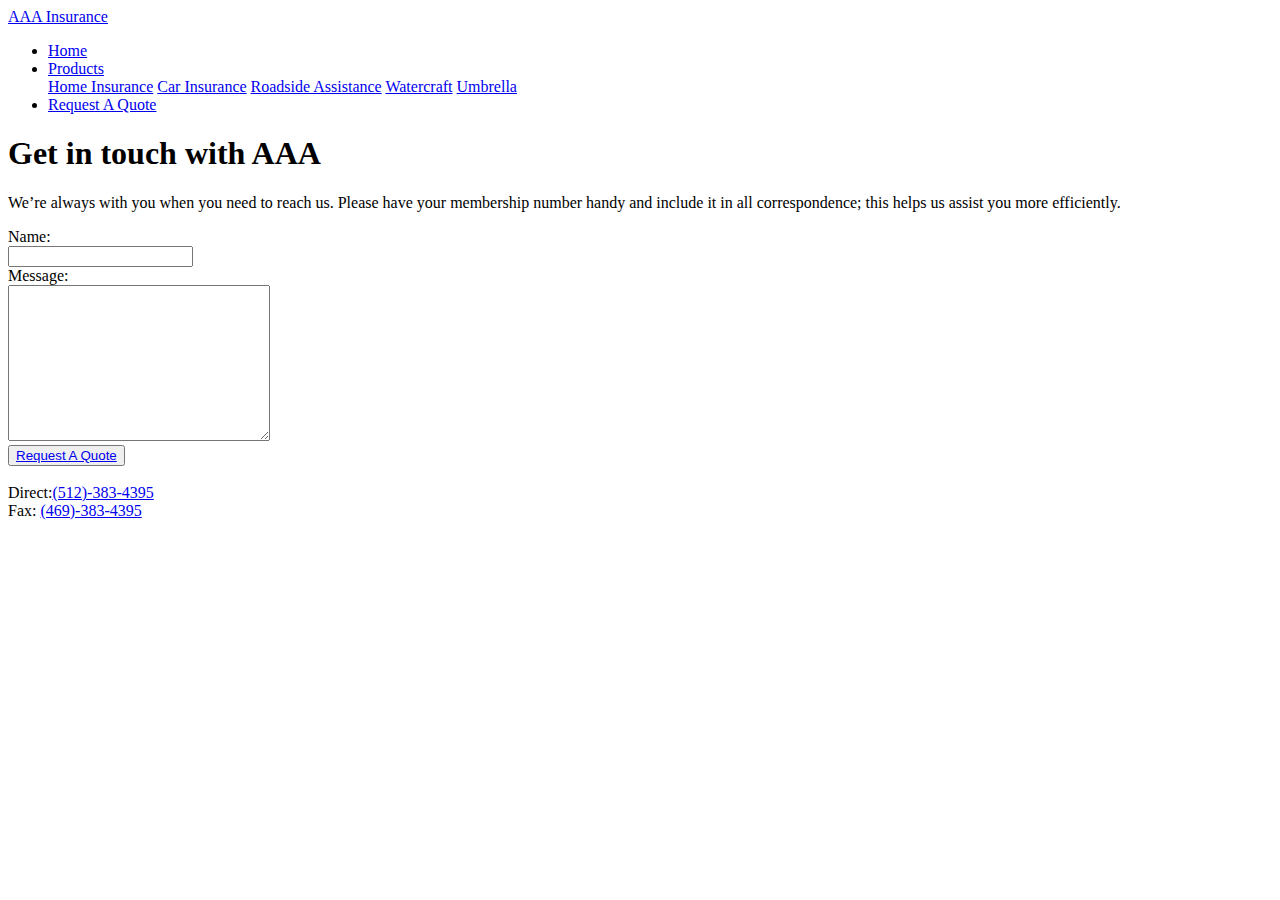
<file: requestAQuote.html>
<!DOCTYPE html>
<html lang="en">

<head>
    <meta charset="utf-8">
    <meta name="viewport" content="width=device-width, initial-scale=1, shrink-to-fit=no">
    <link rel="stylesheet" href="https://stackpath.bootstrapcdn.com/bootstrap/4.1.3/css/bootstrap.min.css"
        integrity="sha384-MCw98/SFnGE8fJT3GXwEOngsV7Zt27NXFoaoApmYm81iuXoPkFOJwJ8ERdknLPMO" crossorigin="anonymous">
    <title>AAA Insurance</title>
</head>

<body>
    <div class="container-fluid">

        <nav class="navbar navbar-expand-sm navbar-dark bg-primary navbar-static-top">
            <a class="navbar-brand" href="#">AAA Insurance</a>

            <div class="collapse navbar-collapse" id="navbarSupportedContent">
                <ul class="navbar-nav ml-auto">
                    <li class="nav-item">
                        <a class="nav-link" href="index.html">Home</a>
                    </li>
                    <li class="nav-item dropdown">
                        <!-- link Product Page here-->
                        <a class="nav-link dropdown-toggle" href="#" data-toggle="dropdown">Products</a>
                        <div class="dropdown-menu">
                            <a class="dropdown-item" href="#">Home Insurance</a>
                            <a class="dropdown-item" href="#">Car Insurance</a>
                            <a class="dropdown-item" href="#">Roadside Assistance</a>
                            <a class="dropdown-item" href="#">Watercraft</a>
                            <a class="dropdown-item" href="#">Umbrella</a>
                        </div>
                    </li>
                    <li class="nav-item">
                        <!-- Link contact info here-->
                        <!-- Create A Form With Click To Call And A Email Inquiry-->
                        <a class="nav-link" href="requestAQuote.html">Request A Quote</a>
                    </li>
                </ul>
            </div>
        </nav>
    </div>
    <!-- User Call Directly Button-->
    <!-- Center  Under Email-->
    <!-- User Submit Email Form-->
    <!-- Dropdown button for subject of email-->
    <!-- Automate a generic email message for each different dropdown-->

    <h1> Get in touch with AAA</h1>
    <p>We’re always with you when you need to reach us. Please have your membership number handy and include it in all
        correspondence; this helps us assist you more efficiently.</p>
    <form>
        Name: <br>
        <input type="text" name="Enter Your Name"><br>
        Message:<br>
        <textarea name="message" rows="10" cols="30"></textarea><br>
        <button><a href="mailto: Roberts.Virginia@AAA-Texas.com"> Request A Quote</a></button>
    </form>
    <br>
    Direct:<a href="tel:512-383-4395" :>(512)-383-4395</a><br>
    Fax: <a href="tel:469-484-9014":>(469)-383-4395</a>


    <script src="https://code.jquery.com/jquery-3.3.1.slim.min.js"
        integrity="sha384-q8i/X+965DzO0rT7abK41JStQIAqVgRVzpbzo5smXKp4YfRvH+8abtTE1Pi6jizo"
        crossorigin="anonymous"></script>
    <script src="https://cdnjs.cloudflare.com/ajax/libs/popper.js/1.14.3/umd/popper.min.js"
        integrity="sha384-ZMP7rVo3mIykV+2+9J3UJ46jBk0WLaUAdn689aCwoqbBJiSnjAK/l8WvCWPIPm49"
        crossorigin="anonymous"></script>
    <script src="https://stackpath.bootstrapcdn.com/bootstrap/4.1.3/js/bootstrap.min.js"
        integrity="sha384-ChfqqxuZUCnJSK3+MXmPNIyE6ZbWh2IMqE241rYiqJxyMiZ6OW/JmZQ5stwEULTy"
        crossorigin="anonymous"></script>
</body>

</html>
</file>
